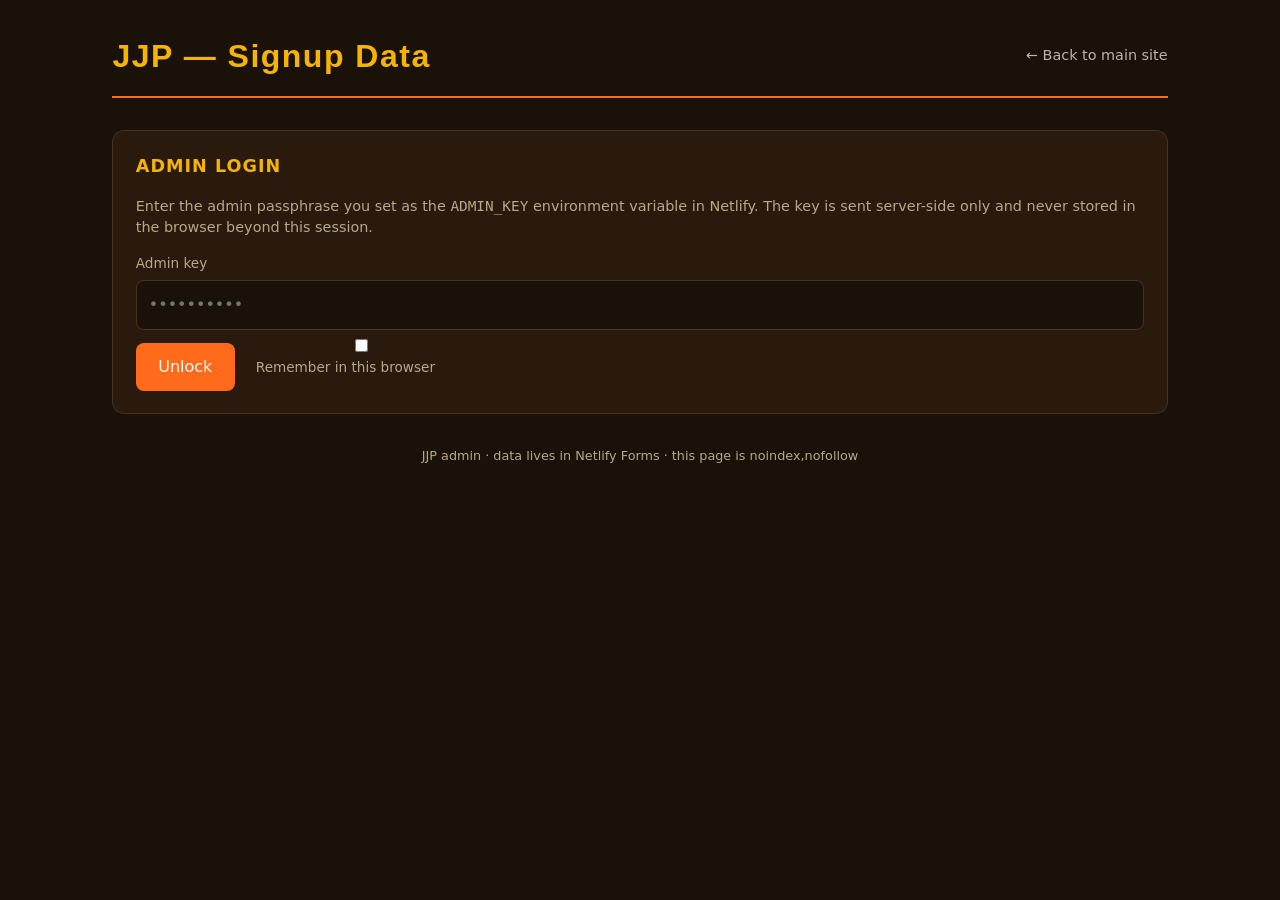
<file: admin.html>
<!DOCTYPE html>
<html lang="en">
<head>
<meta charset="UTF-8" />
<meta name="viewport" content="width=device-width, initial-scale=1.0" />
<meta name="robots" content="noindex,nofollow" />
<title>JJP Admin — Signup Data</title>
<link rel="icon" href="assets/logo.svg" type="image/svg+xml" />
<style>
  :root {
    --bg: #1A1208;
    --card: #2A1A0E;
    --paper: #FFFBF2;
    --saffron: #FF6B1A;
    --mustard: #F4B400;
    --olive: #3D5C2A;
    --red: #C8102E;
    --muted: #B8A88A;
  }
  * { box-sizing: border-box; }
  body {
    margin: 0;
    font-family: 'Inter', system-ui, sans-serif;
    background: var(--bg);
    color: var(--paper);
    line-height: 1.5;
  }
  .wrap { max-width: 1100px; margin: 0 auto; padding: 2rem 1.4rem; }
  header.top {
    display: flex; align-items: center; justify-content: space-between;
    margin-bottom: 2rem; padding-bottom: 1rem;
    border-bottom: 2px solid var(--saffron);
  }
  header.top h1 {
    font-family: 'Impact', sans-serif;
    letter-spacing: 1.5px;
    margin: 0;
    color: var(--mustard);
  }
  header.top a { color: var(--paper); opacity: 0.7; text-decoration: none; font-size: 0.9rem; }
  header.top a:hover { opacity: 1; }
  .auth, .summary, .table-wrap {
    background: var(--card);
    border: 1px solid #4a3220;
    border-radius: 12px;
    padding: 1.4rem;
    margin-bottom: 1.4rem;
  }
  .auth h2, .summary h2 { margin: 0 0 1rem; color: var(--mustard); font-size: 1.1rem; letter-spacing: 1px; text-transform: uppercase; }
  .auth label { display: block; font-size: 0.85rem; color: var(--muted); margin-bottom: 0.4rem; }
  .auth input {
    width: 100%; padding: 0.75rem; border-radius: 8px;
    border: 1px solid #4a3220; background: #1a1208; color: var(--paper);
    font: inherit;
  }
  .auth button, .summary button {
    margin-top: 0.8rem; padding: 0.75rem 1.4rem;
    background: var(--saffron); color: var(--paper);
    border: none; border-radius: 8px; font-weight: 700; cursor: pointer;
    font: inherit;
  }
  .auth button:hover, .summary button:hover { filter: brightness(1.1); }
  .summary { display: flex; gap: 2rem; flex-wrap: wrap; align-items: center; justify-content: space-between; }
  .summary .stats { display: flex; gap: 2rem; flex-wrap: wrap; }
  .summary .stat strong {
    display: block;
    font-family: 'Impact', sans-serif;
    font-size: 2.2rem;
    color: var(--mustard);
    line-height: 1;
  }
  .summary .stat span { color: var(--muted); font-size: 0.85rem; }
  table { width: 100%; border-collapse: collapse; }
  thead { background: #3a2418; }
  th, td {
    text-align: left; padding: 0.75rem 1rem;
    border-bottom: 1px solid #3a2418;
    font-size: 0.92rem;
    vertical-align: top;
  }
  th { color: var(--mustard); font-weight: 700; letter-spacing: 0.5px; text-transform: uppercase; font-size: 0.75rem; }
  tr:hover { background: rgba(255, 107, 26, 0.04); }
  .reason { color: var(--muted); font-style: italic; max-width: 320px; }
  .empty {
    text-align: center; padding: 3rem 1rem; color: var(--muted);
  }
  .error { background: rgba(200, 16, 46, 0.15); border: 1px solid var(--red); color: #FFB3B3; padding: 0.8rem 1rem; border-radius: 8px; margin-top: 0.8rem; font-size: 0.9rem; }
  .badge {
    display: inline-block;
    padding: 0.15rem 0.55rem;
    border-radius: 999px;
    font-size: 0.72rem;
    background: var(--olive);
    color: var(--paper);
    letter-spacing: 0.5px;
  }
  .hide { display: none; }
  footer {
    text-align: center;
    color: var(--muted);
    font-size: 0.8rem;
    margin-top: 2rem;
  }
  .actions { display: flex; gap: 0.5rem; flex-wrap: wrap; }
  .actions button { background: transparent; color: var(--mustard); border: 1px solid var(--mustard); padding: 0.5rem 1rem; border-radius: 6px; font-size: 0.85rem; cursor: pointer; }
  .actions button:hover { background: var(--mustard); color: var(--bg); }
</style>
</head>
<body>
<div class="wrap">
  <header class="top">
    <h1>JJP — Signup Data</h1>
    <a href="/">← Back to main site</a>
  </header>

  <section class="auth" id="auth-section">
    <h2>Admin login</h2>
    <p style="color: var(--muted); font-size: 0.9rem; margin-top: 0;">
      Enter the admin passphrase you set as the <code>ADMIN_KEY</code> environment variable in Netlify.
      The key is sent server-side only and never stored in the browser beyond this session.
    </p>
    <label for="key-input">Admin key</label>
    <input type="password" id="key-input" placeholder="••••••••••" autocomplete="off" />
    <div>
      <button id="login-btn">Unlock</button>
      <label style="display:inline-block; margin-left:1rem; color:var(--muted); font-size:0.85rem;">
        <input type="checkbox" id="remember-key" /> Remember in this browser
      </label>
    </div>
    <div class="error hide" id="auth-error"></div>
  </section>

  <section class="summary hide" id="summary-section">
    <div class="stats">
      <div class="stat"><strong id="stat-count">0</strong><span>Total signups</span></div>
      <div class="stat"><strong id="stat-today">0</strong><span>Last 24 hours</span></div>
      <div class="stat"><strong id="stat-mooch">0</strong><span>Full mooch declared</span></div>
    </div>
    <div class="actions">
      <button id="refresh-btn">Refresh</button>
      <button id="csv-btn">Download CSV</button>
      <button id="logout-btn">Logout</button>
    </div>
  </section>

  <section class="table-wrap hide" id="table-section">
    <table>
      <thead>
        <tr>
          <th>When</th>
          <th>Name</th>
          <th>Place</th>
          <th>Mooch</th>
          <th>Lassi</th>
          <th>Reason</th>
        </tr>
      </thead>
      <tbody id="rows"></tbody>
    </table>
    <div class="empty hide" id="empty">No signups yet. Get a Choudhary to fill the form, bhai.</div>
  </section>

  <footer>JJP admin · data lives in Netlify Forms · this page is noindex,nofollow</footer>
</div>

<script>
const $ = (id) => document.getElementById(id);
const STORAGE_KEY = "jjp-admin-key";

async function fetchData(key) {
  const res = await fetch("/.netlify/functions/submissions", {
    headers: { "x-admin-key": key },
  });
  if (res.status === 401) throw new Error("Wrong key.");
  if (!res.ok) {
    const body = await res.text();
    throw new Error(`Server error (${res.status}): ${body.slice(0, 200)}`);
  }
  return await res.json();
}

function fmtDate(iso) {
  try {
    const d = new Date(iso);
    return d.toLocaleString("en-IN", { dateStyle: "medium", timeStyle: "short" });
  } catch { return iso; }
}

function render(data) {
  const subs = data.submissions || [];
  $("stat-count").textContent = data.count || subs.length;

  const dayMs = 24 * 60 * 60 * 1000;
  const now = Date.now();
  const today = subs.filter((s) => now - new Date(s.created_at).getTime() < dayMs).length;
  $("stat-today").textContent = today;

  const fullMooch = subs.filter((s) => (s.data?.mooch || "").toString().toLowerCase() === "full").length;
  $("stat-mooch").textContent = fullMooch;

  const rows = $("rows");
  rows.innerHTML = "";
  if (!subs.length) {
    $("empty").classList.remove("hide");
    return;
  }
  $("empty").classList.add("hide");

  for (const s of subs) {
    const d = s.data || {};
    const tr = document.createElement("tr");
    tr.innerHTML = `
      <td>${fmtDate(s.created_at)}</td>
      <td><strong>${escapeHtml(d.name || "—")}</strong></td>
      <td>${escapeHtml(d.village || "—")}</td>
      <td><span class="badge">${escapeHtml(d.mooch || "?")}</span></td>
      <td>${escapeHtml(d.lassi || "—")}</td>
      <td class="reason">${escapeHtml(d.reason || "")}</td>
    `;
    rows.appendChild(tr);
  }
}

function escapeHtml(s) {
  return String(s).replace(/[&<>"']/g, (c) => ({
    "&": "&amp;", "<": "&lt;", ">": "&gt;", '"': "&quot;", "'": "&#39;"
  }[c]));
}

async function unlock(key, remember) {
  $("auth-error").classList.add("hide");
  try {
    const data = await fetchData(key);
    if (remember) sessionStorage.setItem(STORAGE_KEY, key);
    $("auth-section").classList.add("hide");
    $("summary-section").classList.remove("hide");
    $("table-section").classList.remove("hide");
    window.__jjp = { key, data };
    render(data);
  } catch (e) {
    $("auth-error").textContent = e.message;
    $("auth-error").classList.remove("hide");
    sessionStorage.removeItem(STORAGE_KEY);
  }
}

$("login-btn").addEventListener("click", () => {
  const k = $("key-input").value.trim();
  if (!k) return;
  unlock(k, $("remember-key").checked);
});
$("key-input").addEventListener("keydown", (e) => {
  if (e.key === "Enter") $("login-btn").click();
});

$("refresh-btn")?.addEventListener("click", async () => {
  try {
    const data = await fetchData(window.__jjp.key);
    window.__jjp.data = data;
    render(data);
  } catch (e) { alert(e.message); }
});

$("logout-btn")?.addEventListener("click", () => {
  sessionStorage.removeItem(STORAGE_KEY);
  location.reload();
});

$("csv-btn")?.addEventListener("click", () => {
  const subs = window.__jjp?.data?.submissions || [];
  if (!subs.length) return;
  const cols = ["created_at", "name", "village", "mooch", "lassi", "reason"];
  const head = cols.join(",");
  const body = subs.map((s) => {
    const d = s.data || {};
    return cols.map((c) => {
      const v = c === "created_at" ? s.created_at : (d[c] ?? "");
      return `"${String(v).replace(/"/g, '""')}"`;
    }).join(",");
  }).join("\n");
  const csv = head + "\n" + body;
  const blob = new Blob([csv], { type: "text/csv;charset=utf-8" });
  const url = URL.createObjectURL(blob);
  const a = document.createElement("a");
  a.href = url;
  a.download = `jjp-signups-${new Date().toISOString().slice(0,10)}.csv`;
  a.click();
  URL.revokeObjectURL(url);
});

// Auto-unlock if a key is remembered
const saved = sessionStorage.getItem(STORAGE_KEY);
if (saved) unlock(saved, true);
</script>
</body>
</html>
</file>
